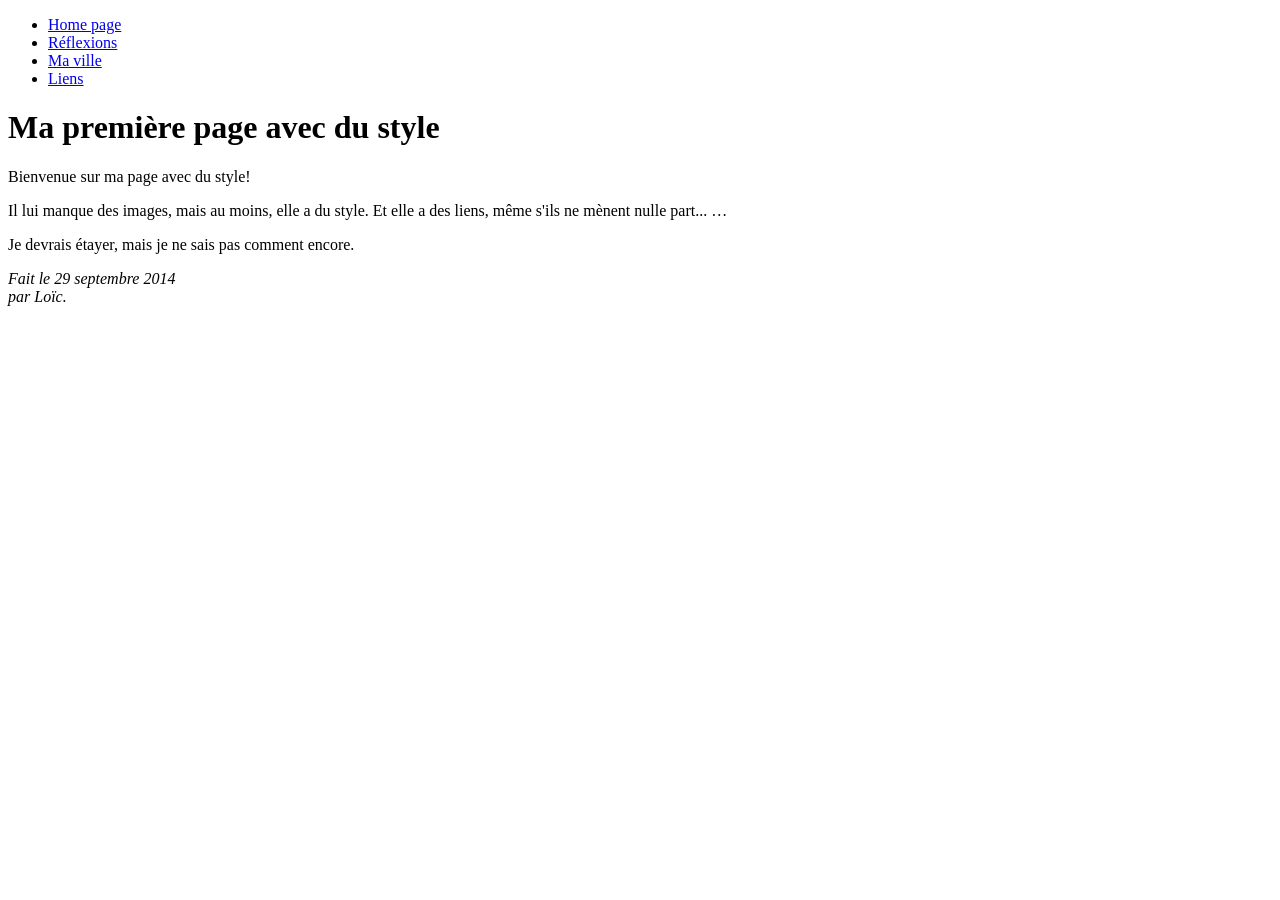
<file: Stylecss.html>
<!DOCTYPE HTML>
<HTML>
<HEAD>
<META CHARSET="UTF-8">
<TITLE>exemple CSS</TITLE>
<link rel="index.html" href="dark.css">
</HEAD>
<BODY>
<!-- Menu de navigation du site -->
<ul class="navbar">
<li><a href="exemple8.html">Home page</a>
<li><a href="reflexion.html">Réflexions</a>
<li><a href="maville.html">Ma ville</a>
<li><a href="liens.html">Liens</a>
</ul>
<!-- Contenu principal -->
<h1>Ma première page avec du style</h1>
<p>Bienvenue sur ma page avec du style!
<p>Il lui manque des images, mais au moins, elle a du style. Et elle a des liens, même s'ils ne mènent nulle part...
&hellip;
<p>Je devrais étayer, mais je ne sais pas comment encore.
<!-- Signer et dater la page, c'est une question de politesse! -->
<address>Fait le 29 septembre 2014<br>
par Loïc.</address>
</BODY>
</HTML>
</file>
<file: dark.css>
@charset "utf-8";

* {
	margin: 0;
	padding: 0;
}
body {
	margin: 10px;
	font: 0.8em "Trebuchet MS", Georgia, Arial;
	color: #C7CBC7;
	background: #000000;
	}
#content{
	position: relative;
	width: 800px;
	margin: 0 auto;
	border: 2px solid #C71217;
	background: #2F2E2E/*  url(medias/bg_page.gif) repeat-y left top */;
	}
#top{
	width: 792px;
	height: 126px;
	padding: 2px;
	background-color: #2F2E2E;
	border: 2px solid #C7CBC7;
	}
#top_ban{
	width: 788px;
	height: 120px;
	border: 2px solid #C7CBC7;
	background: url(medias/top_ban.jpg) no-repeat left bottom;
	}
#menu {
	font: 0.9em Tahoma, sans;
	text-align: left;
	list-style-type: none;
	height: 24px;
	line-height: 24px;
	border-bottom: 2px solid #C7CBC7;
	border-left: 2px solid #C7CBC7;
	border-right: 2px solid #C7CBC7;
	background: #640D07 url(medias/menu_bg.gif) repeat-x left top;
}
#menu li {
	display: inline;
	font-weight: bold;
	height: 24px;
	line-height: 24px;
	padding: 0px 8px 0 8px;
	text-decoration: none;
	font-size: 1.2em;
	text-align: center;
	color: #FFF;
	font-variant: small-caps;
	font-weight: bold;
	border-right: 2px solid #C7CBC7;
}
      /* J'ai changer la couleur du texte du menu de Blanc en Jaune */
#menu li a {
	margin: 0 12px;
	color: #FFFF00;
	text-decoration: none;
}
#menu a:hover {
	text-decoration: underline;
}
#menu2 {
	float: right;
	width: 180px;
	margin-right: 2px;
}
#menu2 li, #menu2 li a{
	color : #FFEA00;
	height: 22px;
	background-color : #640D07;
	padding-left: 10px;
	border-top: 0px solid #000000;
}
#menu2 li a:link, #menu2 li a:visited{
	background-color : #640D07;
	border-top: 0px solid #000000;
}
#menu2 li a:hover{
	width: 90%;
	display: block;
	background-color : #B30000;
	color: #FFEA00;
	border-left: 6px solid #FFFFFF;
	font-variant: small-caps;
	font-weight: bold;
}
#page{
	float: left;
	width: 570px;
	padding: 30px 10px 10px 20px;
	min-height: 400px;
	}
#footer{
	width: 796px;
	height: 18px;
	padding: 2px;
	background-color: #640D07;
	text-align: center;
	background: #640D07 url(medias/menu_bg.gif) repeat-x left top;
	clear: both;
	}
#footer a{
	font-size: 0.8em;
	color: #FFFFFF;
	}
a{
	text-decoration: none;
	color: #C71217;
	}
a:hover{
	text-decoration: underline;
	color: #F7F7F7;
	}
img.img {
	border: 1px dashed #E1E2E8;
	padding: 6px;
	}
#top_ban h1{
	color: #FFF;
	font: 1.4em Georgia, Arial;
	padding: 85px 0px 4px 10px;
	border: 0px solid #E1E2E8;
	font-weight: bold;
	font-variant: small-caps;
	}
h1{
	color: #F7F7F7;
	font: 1.4em Georgia, Arial;
	border-bottom: 2px solid #C71217;
	border-left: 4px solid #C71217;
	text-align: left;
	font-variant: small-caps;
	margin: 10px 0px 10px 0px;
	padding: 0px 10px 0px 10px;
	}
h2{
	width: 60%;
	color: #F7F7F7;
	font: 1.2em Georgia, Arial;
	border-bottom: 1px solid #C71217;
	margin: 10px 0 10px 0;
	padding-bottom: 3px;
	}
	

ul {
	list-style-type: square;
}
ol{
	list-style-type: none;
}
li{
	list-style-type: none;
	margin-top: 12px;
	}
p{
	width: 100%;
	margin: 12px 0px 30px 0px;
	}
 /*Rajout h3, font: Comic sans MS , color : red*/ 
h3{
	color: #FF0000;
	font: 1.4em Georgia, Comic Sans MS;
	border-bottom: 2px solid #FF0000;
	border-center: 4px solid #FF0000;
	text-align: center;
	font-variant: small-caps;
	margin: 10px 0px 10px 0px;
	padding: 0px 10px 0px 10px;
	}
</file>
